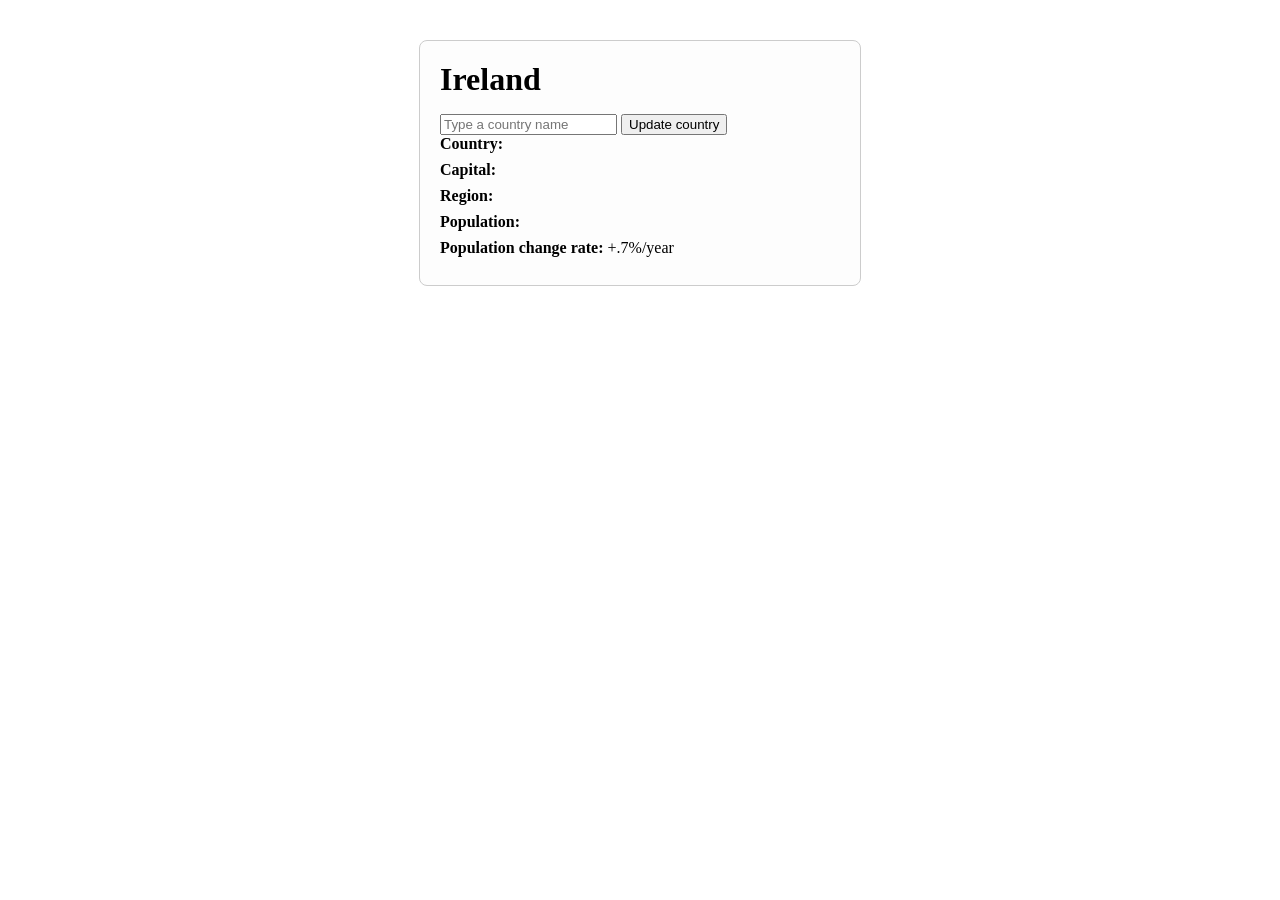
<file: index.html>
<!DOCTYPE html>
<html lang="en">
<head>
  <meta charset="UTF-8" />
  <title>Ireland Info Card</title>
  <link rel="stylesheet" href="styles.css" />
</head>
<body>
  
<div class="country-card">

  <h1 id="country-name">Ireland</h1>
  <input type="text" id="country-input" placeholder="Type a country name" />
  <button id="update-country">Update country</button>

  <ul>
    <li><strong>Country:</strong> <span id="country-name2"></span></li>
    <li><strong>Capital:</strong> <span id="country-capital"></span></li>
    <li><strong>Region:</strong> <span id="country-region"></span></li>
    <li><strong>Population:</strong> <span id="country-population"></span></li>
    <li><strong>Population change rate:</strong> +.7%/year</li>
  </ul>
</div>
  
  <script src="script.js"></script>
</body>
</html>
</file>
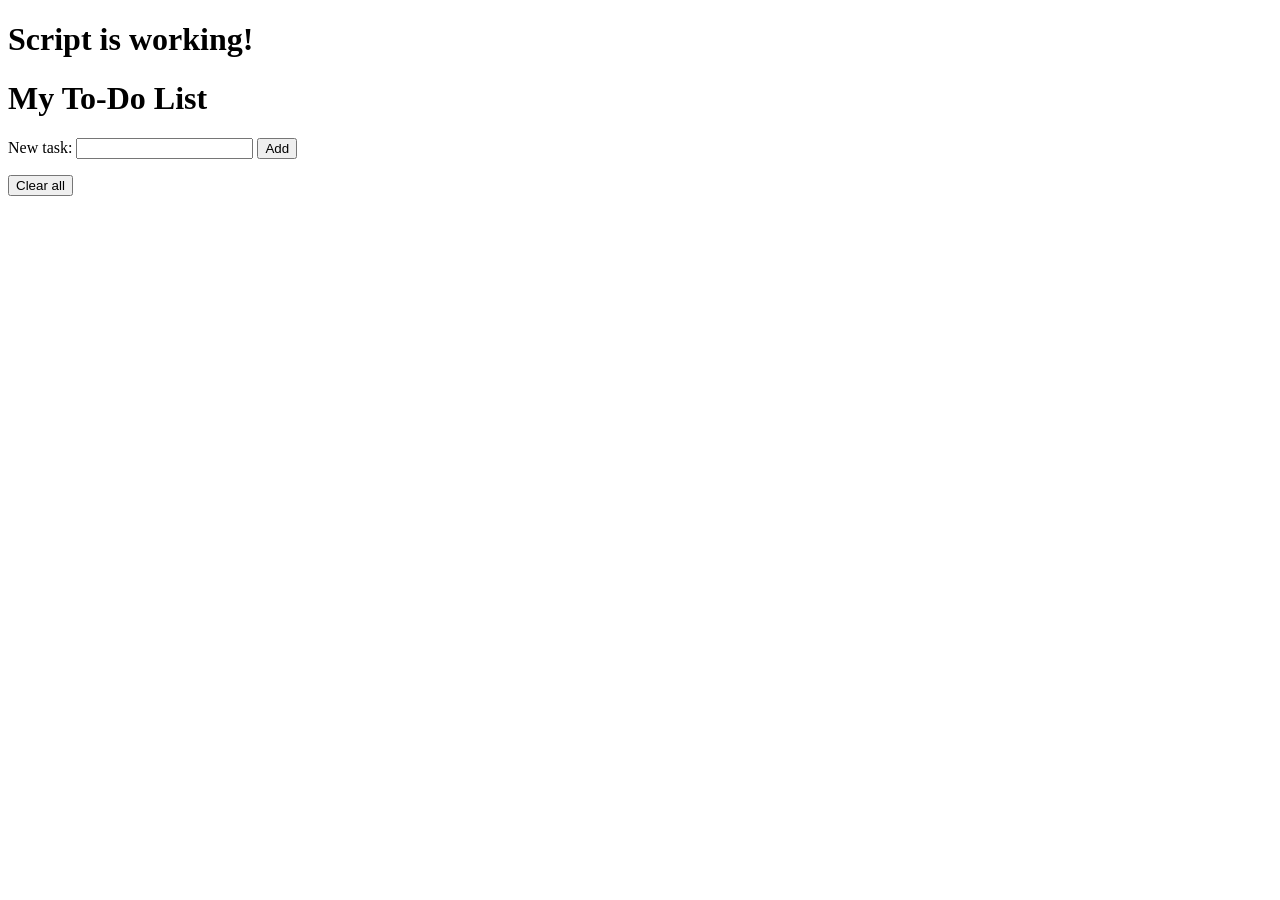
<file: ilistndex.html>
<!DOCTYPE html>
<html>
  <head>
    <meta charset="UTF-8" />
    <title>Debugging test</title>
    <link rel="stylesheet" href="styles.css">
  </head>
  <body>
    <h1 id="page-title">Debugging demo</h1>

    <div class="todo-app">
      <h1>My To‑Do List</h1>

      <form>
        <label for="task">New task:</label>
        <input id="task" name="task" type="text">
        <button type="submit">Add</button>
      </form>
    
      <ul id="tasks">
        <!-- tasks will go here later -->
      </ul>
      <button id="clear-all" type="button">Clear all</button>
    </div>
    <script src="main.js"></script>
  </body>
</html>
</file>
<file: styles.css>
.country-card {
  max-width: 400px;
  margin: 40px auto;
  padding: 20px;
  border: 1px solid #ccc;
  border-radius: 8px;
  background-color: #fdfdfd;
}

.country-card h1 {
  margin-top: 0;
  margin-bottom: 16px;
}

.country-card ul {
  list-style: none;
  padding: 0;
  margin: 0;
}

.country-card li {
  margin-bottom: 8px;
}
</file>
